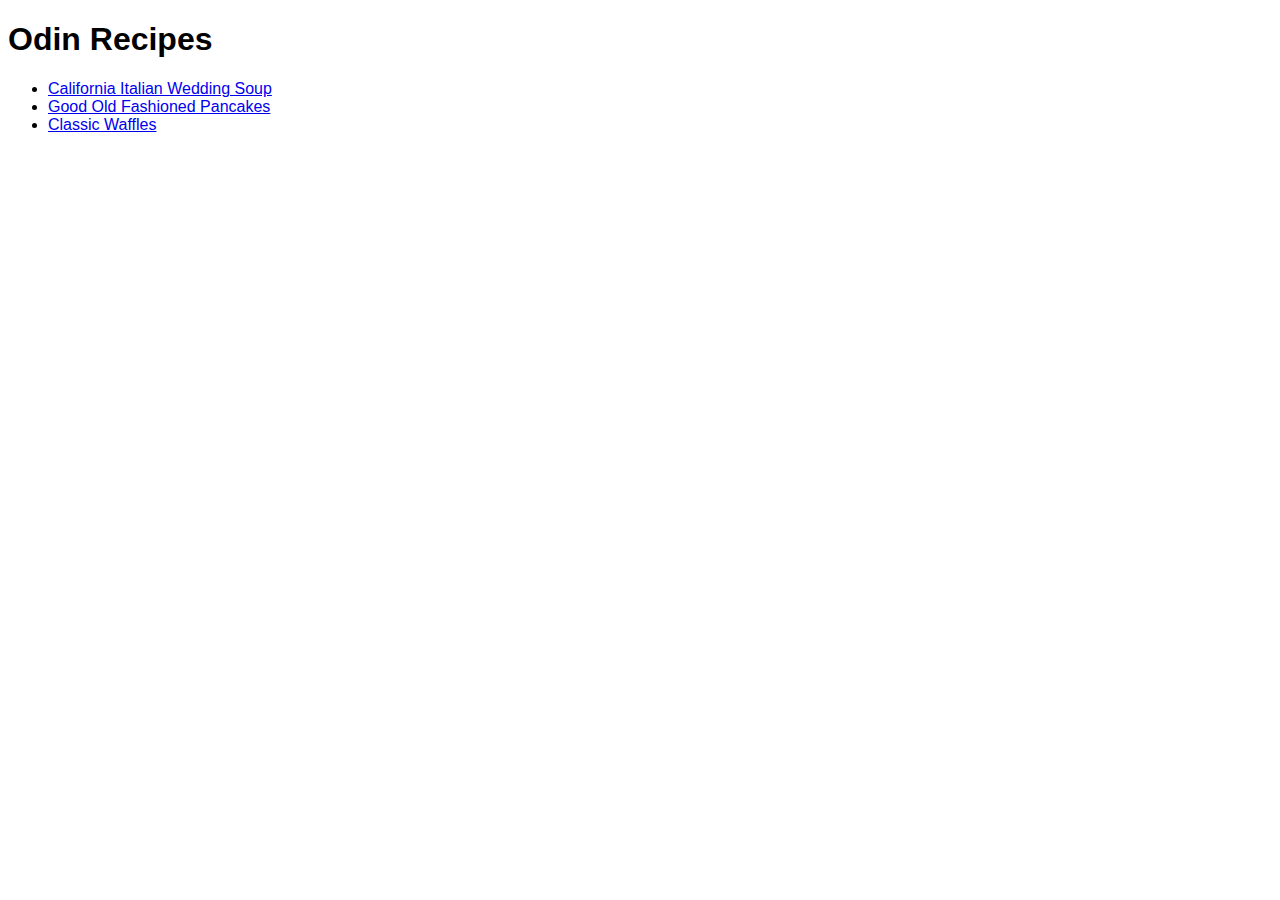
<file: index.html>
<!DOCTYPE html>
<html lang="en">
    <head>
        <title>Odin Recipes</title>
        <meta charset="utf-8">
        <link rel="stylesheet" href="style.css">
    </head>

    <body class="text">
        <h1 class="main-title">Odin Recipes</h1>
        <ul> 
            <li><a href="recipes/california-italian-wedding-soup.html">California Italian Wedding Soup</a></li>
            <li><a href="recipes/good-old-fashioned-pancakes.html">Good Old Fashioned Pancakes</a></li>
            <li><a href="recipes/classic-waffles.html">Classic Waffles</a></li>
        </ul>
    </body>
</html>
</file>
<file: style.css>
.text {
    font-family: Open Sans,Helvetica Neue,Helvetica,Arial,sans-serif;
}
.recipe-title {
    color: white;
    background:black;
}
.main-title {
    font-weight: bold;
}
</file>
